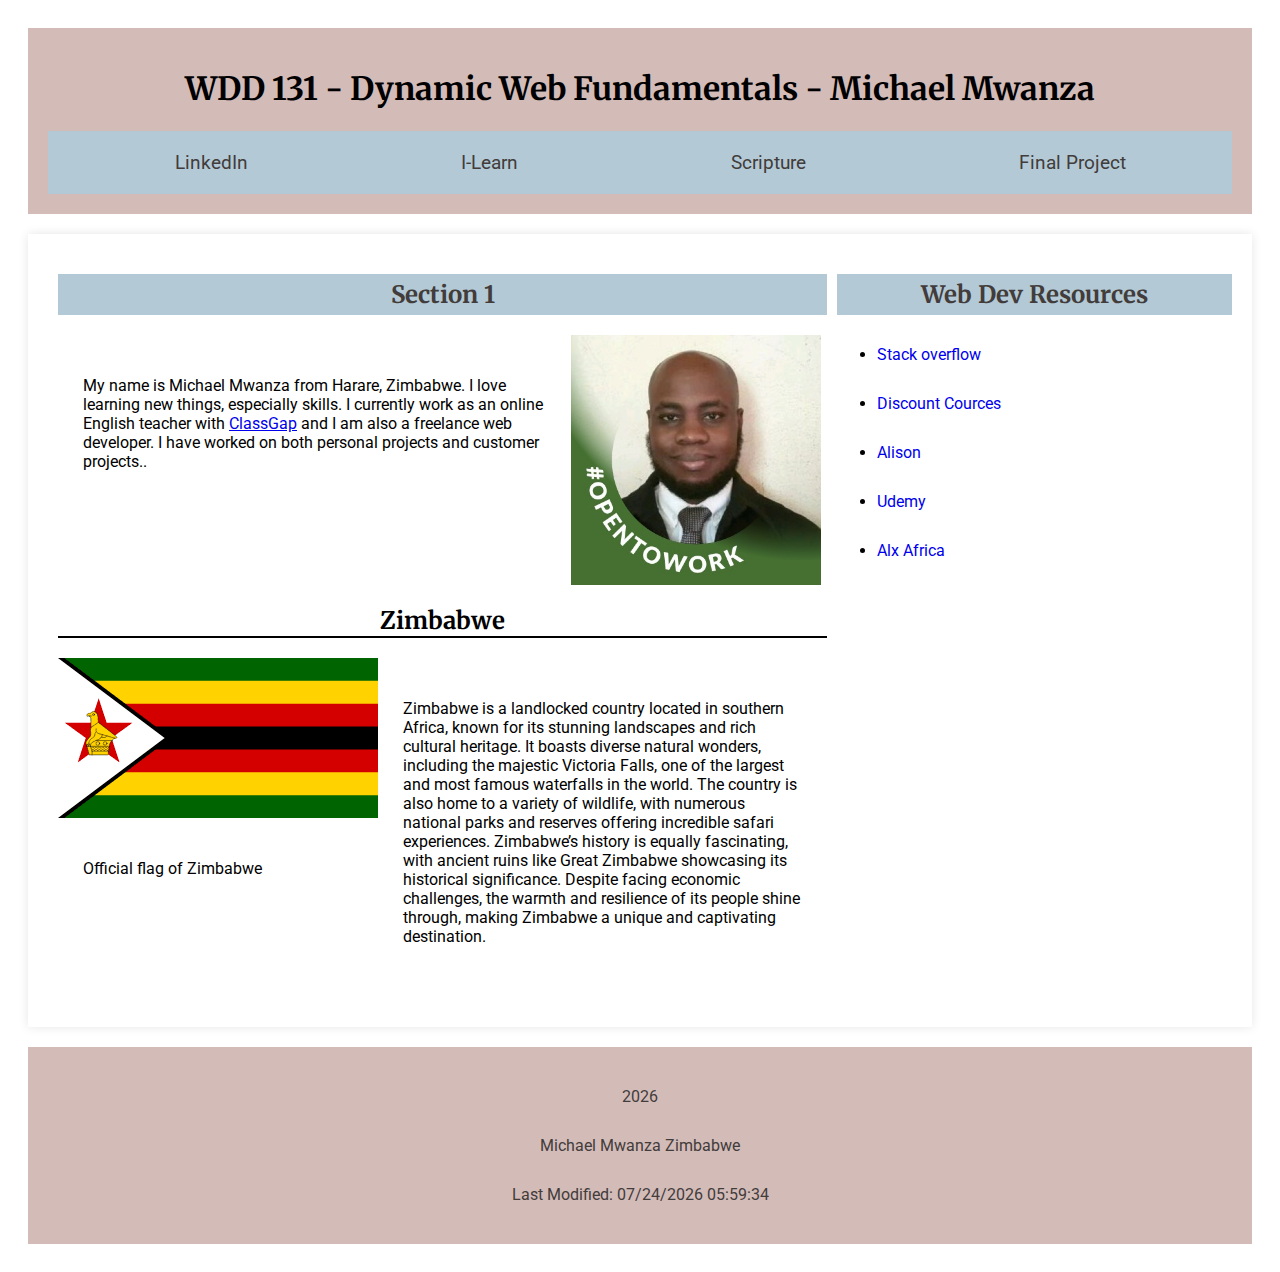
<file: index.html>
<!DOCTYPE html>
<html lang="en">

<head>
  <meta charset="UTF-8">
  <meta name="viewport" content="width=device-width, initial-scale=1.0">
  <meta name="description" content="WDD 131 - Dynamic Web Fundamentals, Student home page">
  <meta name="author" content="Michael Mwanza">
  <link rel="stylesheet" href="styles/base.css">
  <link rel="preconnect" href="https://fonts.googleapis.com">
  <link rel="preconnect" href="https://fonts.gstatic.com" crossorigin>
  <link
    href="https://fonts.googleapis.com/css2?family=Merriweather:ital,wght@0,300;0,400;0,700;0,900;1,300;1,400;1,700;1,900&family=Roboto:ital,wght@0,100;0,300;0,400;0,500;0,700;0,900;1,100;1,300;1,400;1,500;1,700;1,900&display=swap"
    rel="stylesheet">
  <script src="scripts/getdates.js" defer></script>
  <title>WDD 131 - Dynamic Web Fundamentals - Michael Mwanza</title>
</head>

<body>
  <header>
    <h1>WDD 131 - Dynamic Web Fundamentals - Michael Mwanza</h1>
    <nav>
      <div class="menu-icon" id="menu-icon">&#9776;</div>
      <ul class="menu" id="menu">
        <li>
          <a href="https://www.linkedin.com/in/michael-mwanza-64469227b/" target="_blank"
            rel="noopener noreferrer">LinkedIn</a>
        </li>
        <li>
          <a href="https://byui.instructure.com/" target="_blank" rel="noopener noreferrer">I-Learn</a>
        </li>
        <li>
          <a href="https://www.churchofjesuschrist.org/study/scriptures/nt/luke/5?lang=eng&id=p31-p32#p31"
            target="_blank" rel="noopener noreferrer">Scripture</a>
        </li>
        <li>
          <a href="http://www.linkedin.com/in/michael-mwanza-64469227b" target="_blank" rel="noopener noreferrer">Final
            Project</a>
        </li>
      </ul>
    </nav>
  </header>
  <main>
    <section class="card">
      <h2 class="card-h2">Section 1</h2>
      <div class="grid-container">
        <p>
          My name is Michael Mwanza from Harare, Zimbabwe. I love learning new
          things, especially skills. I currently work as an online English
          teacher with
          <a href="https://www.classgap.com/me/michael-ngonidzashe-mwanza">ClassGap</a>
          and I am also a freelance web developer. I have worked on both
          personal projects and customer projects..
        </p>
        <img class="flex-right" src="images/profile-image.jpeg" alt="Description of image 1">
      </div>
      <h2 class="border-bottom">Zimbabwe</h2>
      <div class="flex-container">
        <div class="flex-left">
          <img src="images/zw.png" srcset="https://flagcdn.com/w640/zw.png 2x" width="320" alt="Zimbabwe">
          <p>Official flag of Zimbabwe</p>
        </div>
        <p>
          Zimbabwe is a landlocked country located in southern Africa, known
          for its stunning landscapes and rich cultural heritage. It boasts
          diverse natural wonders, including the majestic Victoria Falls, one
          of the largest and most famous waterfalls in the world. The country
          is also home to a variety of wildlife, with numerous national parks
          and reserves offering incredible safari experiences. Zimbabwe’s
          history is equally fascinating, with ancient ruins like Great
          Zimbabwe showcasing its historical significance. Despite facing
          economic challenges, the warmth and resilience of its people shine
          through, making Zimbabwe a unique and captivating destination.
        </p>
      </div>
    </section>
    <section>
      <h2 class="card-h2">Web Dev Resources</h2>
      <ul>
        <li class="list">
          <a target="_blank" href="https://stackoverflow.com/">Stack overflow</a>
        </li>
        <li class="list">
          <a target="_blank" href="https://www.discount-courses.com/">Discount Cources</a>
        </li>
        <li class="list">
          <a target="_blank" href="https://www.alison.com">Alison</a>
        </li>
        <li class="list">
          <a target="_blank" href="https://udemy.com">Udemy</a>
        </li>
        <li class="list">
          <a target="_blank" href="https://www.alxafrica.com/programmes/">Alx Africa</a>
        </li>
      </ul>
    </section>
  </main>
  <footer>
    <p><span id="currentyear">@2024</span></p>
    Michael Mwanza Zimbabwe
    <p id="lastModified"></p>
  </footer>
</body>

</html>
</file>
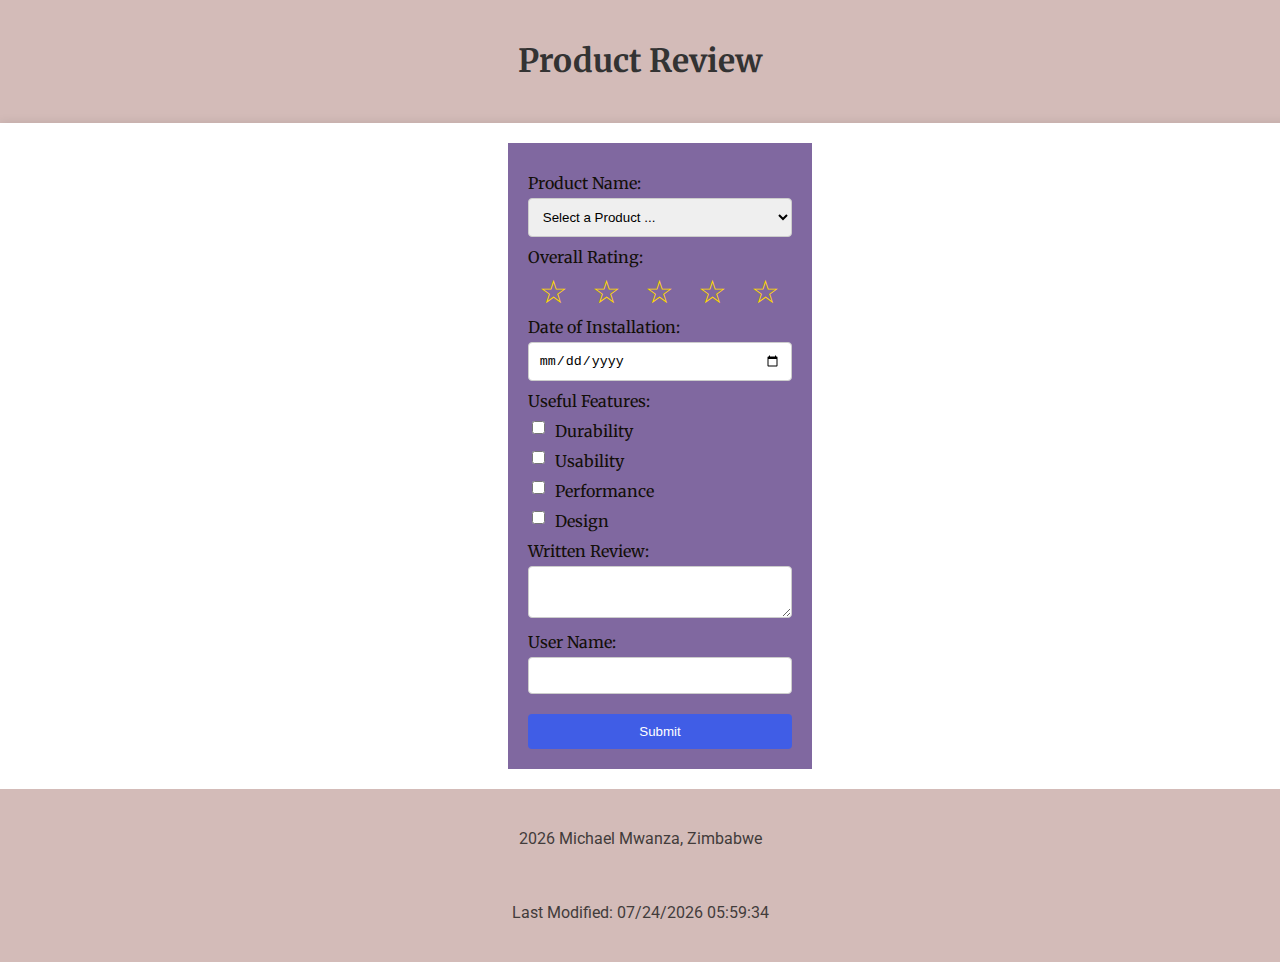
<file: form.html>
<!DOCTYPE html>
<html lang="en">

<head>
    <meta charset="UTF-8">
    <meta name="viewport" content="width=device-width, initial-scale=1.0">
    <meta name="description" content="Product form learning project">
    <meta name="author" content="Michael Mwanza">
    <title>Product Review Form</title>
    <link rel="stylesheet" href="styles/base.css">
    <link rel="stylesheet" href="styles/product.css">
    <link rel="preconnect" href="https://fonts.googleapis.com">
    <link rel="preconnect" href="https://fonts.gstatic.com" crossorigin>
    <link
        href="https://fonts.googleapis.com/css2?family=Merriweather:ital,wght@0,300;0,400;0,700;0,900;1,300;1,400;1,700;1,900&family=Roboto:ital,wght@0,100;0,300;0,400;0,500;0,700;0,900;1,100;1,300;1,400;1,500;1,700;1,900&display=swap"
        rel="stylesheet">
    <script defer src="scripts/product.js"></script>
</head>

<body>
    <header>
        <h1>Product Review</h1>
    </header>
    <main>
        <section>
            <form id="reviewForm" method="get" action="review.html">
                <label for="productName">Product Name:</label>
                <select id="productName" name="productName" required>
                    <option value="" disabled selected>Select a Product ...</option>
                </select>

                <label>Overall Rating:</label>
                <div class="stars" id="stars">
                    <input type="radio" id="fivestar" name="stars" value="5" required><label for="fivestar"></label>
                    <input type="radio" id="fourstar" name="stars" value="4" required><label for="fourstar"></label>
                    <input type="radio" id="threestar" name="stars" value="3" required><label for="threestar"></label>
                    <input type="radio" id="twostar" name="stars" value="2" required><label for="twostar"></label>
                    <input type="radio" id="onestar" name="stars" value="1" required><label for="onestar"></label>
                </div>

                <label for="installationDate">Date of Installation:</label>
                <input type="date" id="installationDate" name="installationDate" required>

                <label>Useful Features:</label>
                <div id="features">
                    <div>
                        <input type="checkbox" id="durability" name="features" value="Durability">
                        <label for="durability">Durability</label>
                    </div>
                    <div>
                        <input type="checkbox" id="usability" name="features" value="Usability">
                        <label for="usability">Usability</label>
                    </div>
                    <div>
                        <input type="checkbox" id="performance" name="features" value="Performance">
                        <label for="performance">Performance</label>
                    </div>
                    <div>
                        <input type="checkbox" id="design" name="features" value="Design">
                        <label for="design">Design</label>
                    </div>
                </div>

                <label for="review">Written Review:</label>
                <textarea id="review" name="review"></textarea>

                <label for="userName">User Name:</label>
                <input type="text" id="userName" name="userName">

                <input type="submit">
            </form>
        </section>
    </main>
    <footer>
        <p><span id="currentyear">@2024</span> Michael Mwanza, Zimbabwe</p>
        <p id="lastModified"></p>
    </footer>
</body>

</html>
</file>
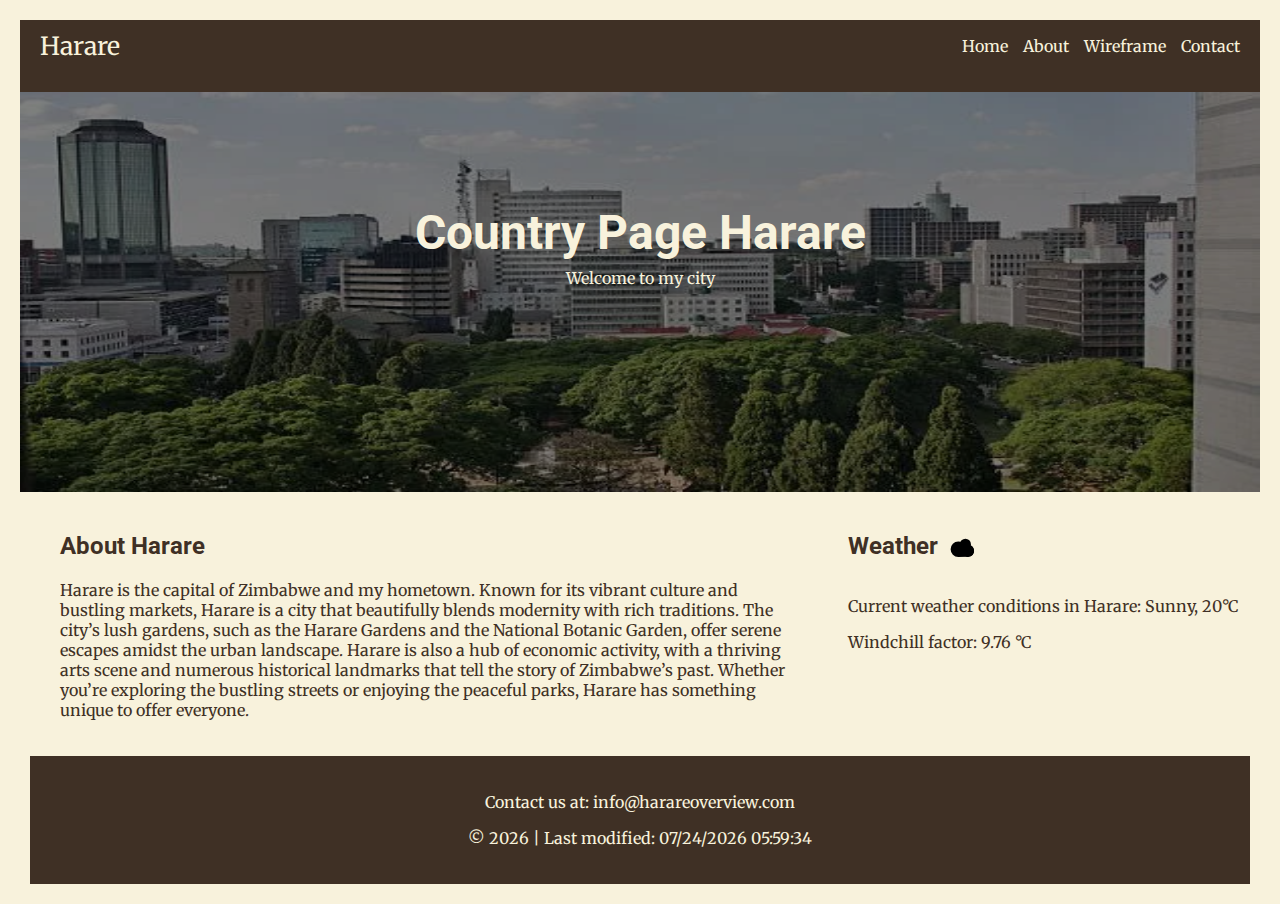
<file: place.html>
<!DOCTYPE html>
<html lang="en">

<head>
    <meta charset="UTF-8">
    <meta name="viewport" content="width=device-width, initial-scale=1.0">
    <meta name="description" content="A comprehensive guide to Harare, the capital of Zimbabwe.">
    <meta name="author" content="Michael Mwanza">
    <link rel="stylesheet" href="styles/place.css">
    <link rel="stylesheet" href="styles/place_large.css">
    <link rel="preconnect" href="https://fonts.googleapis.com">
    <link rel="preconnect" href="https://fonts.gstatic.com" crossorigin>
    <link
        href="https://fonts.googleapis.com/css2?family=Merriweather:ital,wght@0,300;0,400;0,700;0,900;1,300;1,400;1,700;1,900&family=Roboto:ital,wght@0,100;0,300;0,400;0,500;0,700;0,900&display=swap"
        rel="stylesheet">
    <script defer src="scripts/place.js"></script>
    <title>Country Page Harare</title>
</head>

<body>
    <header>
        <div class="logo"><span>Harare</span><span class="hide-max btn-menu">&#9776;</span></div>
        <nav class="hide-min nav">
            <ul>
                <li><a href="#home">Home</a></li>
                <li><a href="#about">About</a></li>
                <li><a target="_blank"
                        href="https://drive.google.com/file/d/138Z9nkVNbn14WMR7yTxJMoEzBipy9j1l/view">Wireframe</a></li>
                <li><a href="#contact">Contact</a></li>
            </ul>
        </nav>
    </header>
    <section>
        <div class="hero">
            <div class="hero-content">
                <h1>Country Page Harare</h1>
                <p>Welcome to my city</p>
            </div>
            <picture>
                <source srcset="images/place/harare_dusk.webp" media="(max-width: 950px)">
                <source srcset="images/place/harare_day.webp" media="(min-width: 950px)">
                <img src="images/place/harare_dusk.webp" alt="Harare cityscape">
            </picture>
        </div>
    </section>

    <main>
        <section id="about">
            <h2>About Harare</h2>
            <p>Harare is the capital of Zimbabwe and my hometown. Known for its vibrant culture and bustling markets,
                Harare is a city that beautifully blends modernity with rich traditions. The city’s lush gardens, such
                as the Harare Gardens and the National Botanic Garden, offer serene escapes amidst the urban landscape.
                Harare is also a hub of economic activity, with a thriving arts scene and numerous historical landmarks
                that tell the story of Zimbabwe’s past. Whether you’re exploring the bustling streets or enjoying the
                peaceful parks, Harare has something unique to offer everyone.</p>
        </section>
        <section id="weather">
            <div class="weather-container">
                <h2>Weather</h2>
                <svg data-name="Layer 1" id="Layer_1" viewBox="0 0 64 64" xmlns="http://www.w3.org/2000/svg"
                    xmlns:xlink="http://www.w3.org/1999/xlink" width="28" height="28" class="svg-icon">
                    <defs>
                        <linearGradient gradientTransform="matrix(-1, 0, 0, 1, 65.8, 0)" gradientUnits="userSpaceOnUse"
                            id="linear-gradient" x1="46.72" x2="25.63" y1="58.39" y2="31.08">
                            <stop offset="0" stop-color="#f2f2f2" />
                            <stop offset="1" stop-color="#cfcfcf" />
                        </linearGradient>
                        <linearGradient gradientTransform="matrix(0, -1, -1, 0, 109.04, 59.43)"
                            gradientUnits="userSpaceOnUse" id="linear-gradient-2" x1="12.25" x2="23.86" y1="56.93"
                            y2="74.58">
                            <stop offset="0.02" stop-color="#fff" />
                            <stop offset="1" stop-color="#fff" stop-opacity="0" />
                        </linearGradient>
                    </defs>
                    <title />
                    <circle class="cls-1" cx="39.8" cy="28" r="12.59" />
                    <line class="cls-2" x1="39.8" x2="39.8" y1="8" y2="12.44" />
                    <line class="cls-2" x1="39.8" x2="39.8" y1="43.56" y2="48" />
                    <line class="cls-2" x1="19.8" x2="24.25" y1="28" y2="28" />
                    <line class="cls-2" x1="55.36" x2="59.8" y1="28" y2="28" />
                    <line class="cls-2" x1="25.66" x2="28.8" y1="13.86" y2="17" />
                    <line class="cls-2" x1="50.8" x2="53.94" y1="39" y2="42.14" />
                    <line class="cls-2" x1="25.66" x2="28.8" y1="42.14" y2="39" />
                    <line class="cls-2" x1="50.8" x2="53.94" y1="17" y2="13.86" />
                    <path class="cls-3"
                        d="M23.5,21.9A17.49,17.49,0,0,1,39,31.22a13.75,13.75,0,1,1,6.92,25.62L23.5,56.9a17.5,17.5,0,0,1,0-35Z" />
                    <circle class="cls-4" cx="45.89" cy="43.09" r="13.75"
                        transform="translate(-7.96 75.69) rotate(-74.39)" />
                </svg>
            </div>

            <p>Current weather conditions in Harare: Sunny, 20°C</p>
            <p id="windchill">Windchill factor: </p>
        </section>
    </main>

    <footer>
        <p>Contact us at: info@harareoverview.com</p>
        <div class="social-media">
            <!-- Social media links here -->
        </div>
        <p>© <span id="current-year"></span> | Last modified: <span id="last-modified"></span></p>
    </footer>
</body>

</html>
</file>
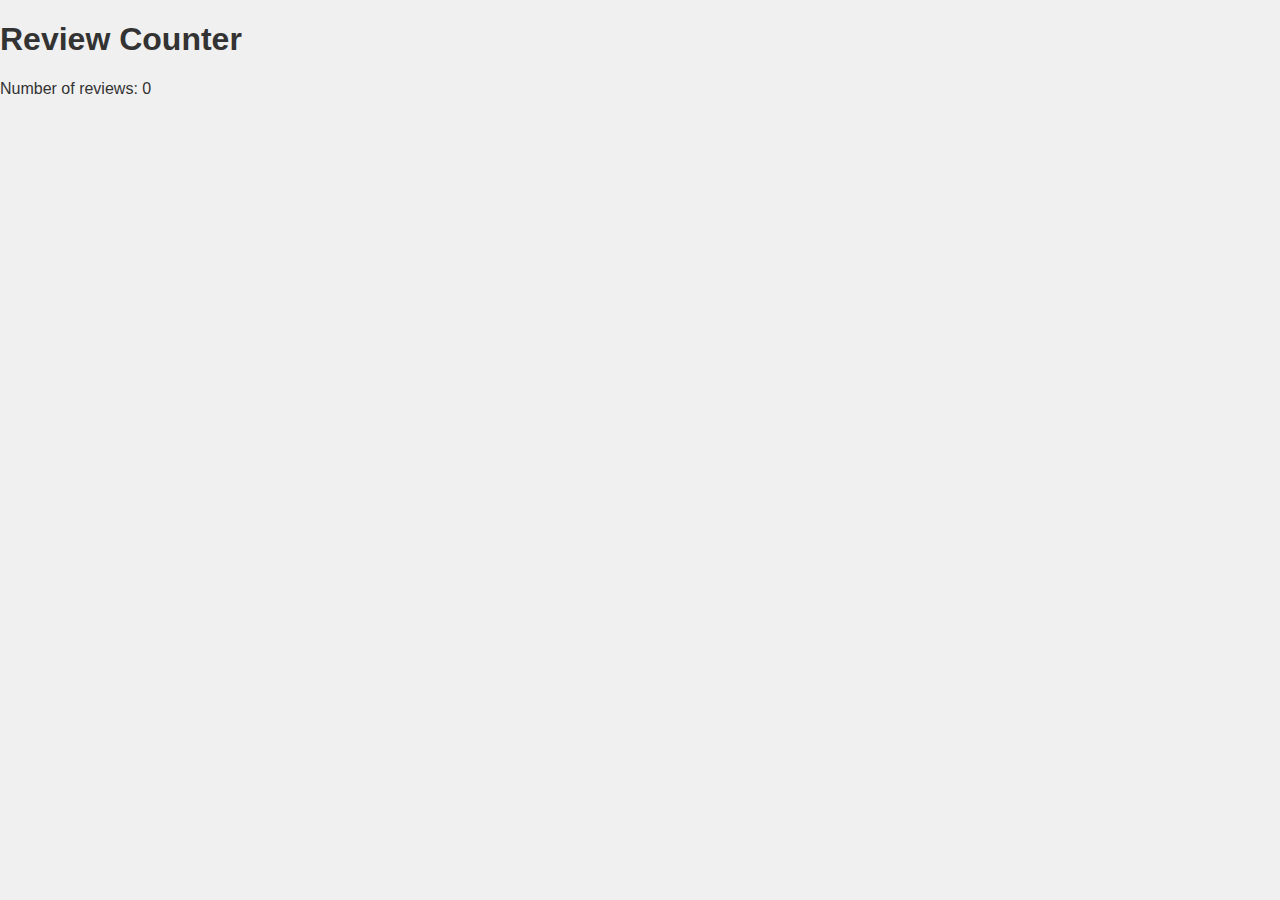
<file: review.html>
<!DOCTYPE html>
<html lang="en">
<head>
    <meta charset="UTF-8">
    <meta name="viewport" content="width=device-width, initial-scale=1.0">
    <title>Review Counter</title>
    <link rel="stylesheet" href="styles/product.css">
    <script defer src="scripts/product.js"></script>
</head>
<body>
    <h1>Review Counter</h1>
    <div class="counter">
        Number of reviews: <span id="reviewCount">0</span>
    </div>

    <script>
        document.addEventListener("DOMContentLoaded", () => {
            const reviewCount = localStorage.getItem("reviewCount") || 0;
            document.getElementById("reviewCount").textContent = reviewCount;
        });
    </script>
</body>
</html>
</file>
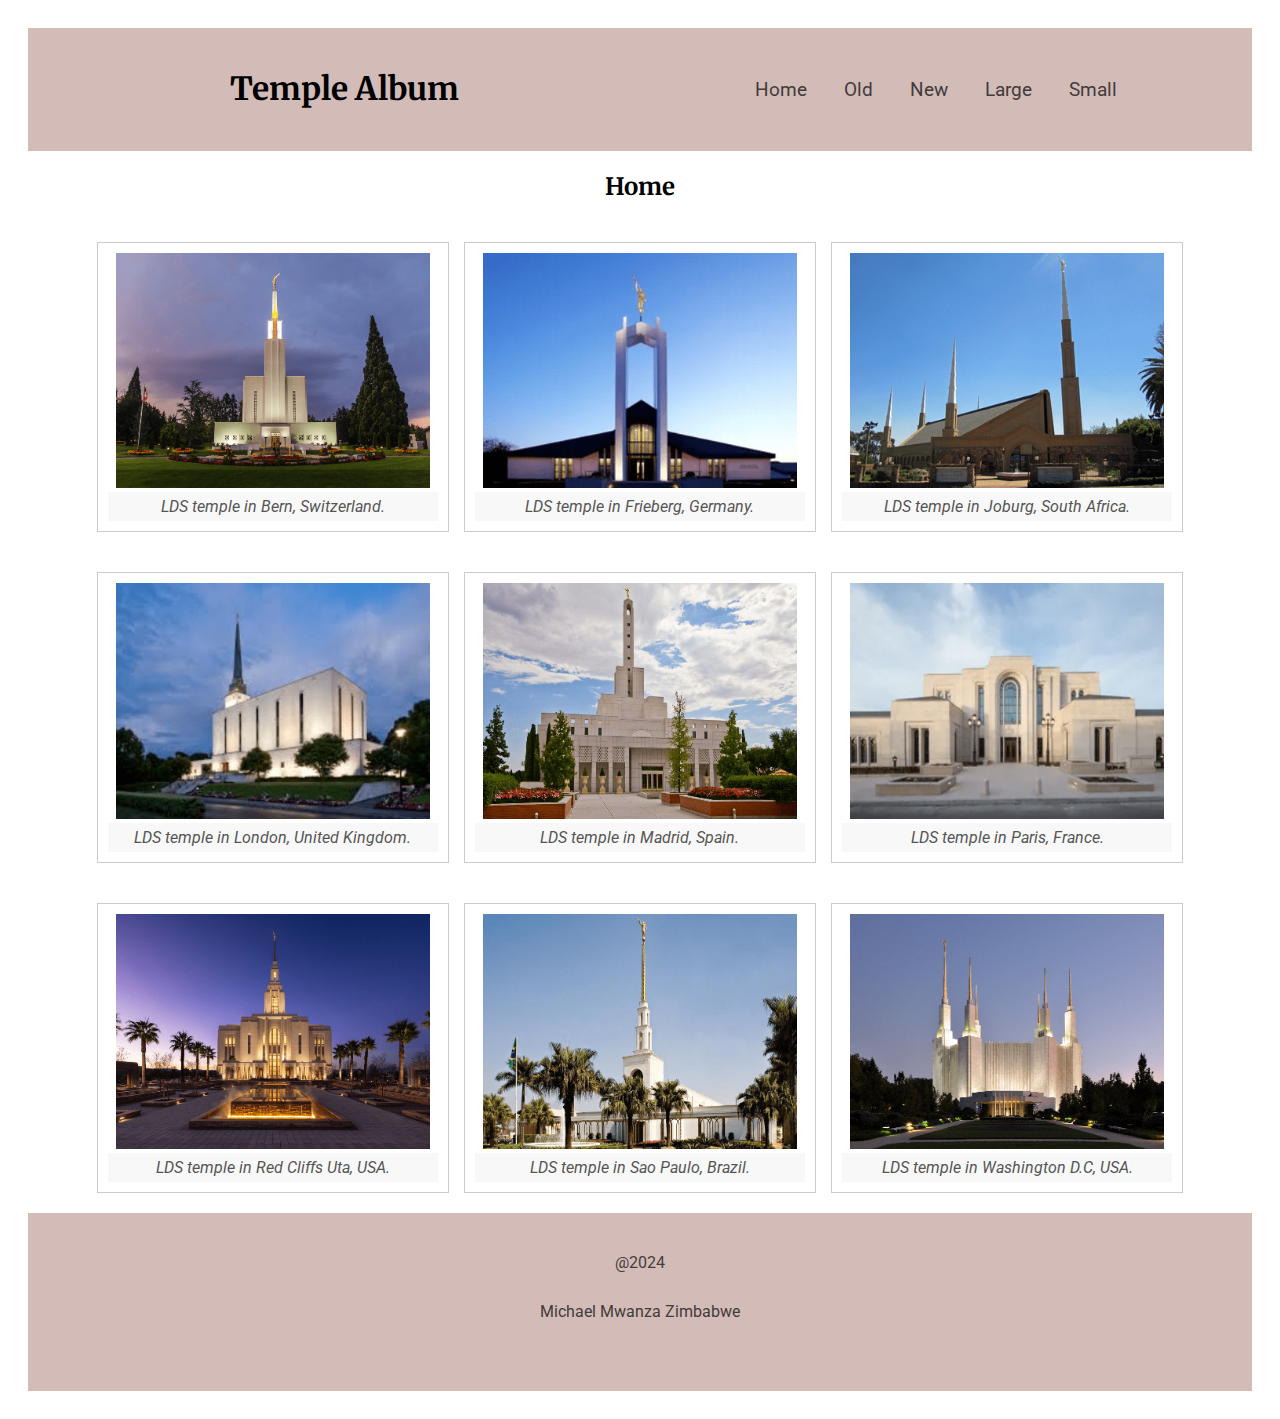
<file: temples.html>
<!DOCTYPE html>
<html lang="en">

<head>
    <meta charset="UTF-8">
    <meta name="viewport" content="width=device-width, initial-scale=1.0">
    <meta name="description" content="Temples album-Michael Mwanza">
    <meta name="author" content="Michael Mwanza">
    <link rel="stylesheet" href="styles/temples-large.css">
    <link rel="stylesheet" href="styles/temples.css">
    <link rel="preconnect" href="https://fonts.googleapis.com">
    <link rel="preconnect" href="https://fonts.gstatic.com" crossorigin>
    <link
        href="https://fonts.googleapis.com/css2?family=Merriweather:ital,wght@0,300;0,400;0,700;0,900;1,300;1,400;1,700;1,900&family=Roboto:ital,wght@0,100;0,300;0,400;0,500;0,700;0,900;1,100;1,300;1,400;1,500;1,700;1,900&display=swap"
        rel="stylesheet">
    <script defer src="scripts/temples.js"></script>
    <title>Temple Album</title>
</head>

<body>
    <header>
        <h1>Temple Album <span class="hide-max btn-menu">&#9776;</span></h1>
        <nav class="hide-min nav">
            <a class="nav-link" href="#">Home</a>
            <a class="nav-link" href="#">Old</a>
            <a class="nav-link" href="#">New</a>
            <a class="nav-link" href="#">Large</a>
            <a class="nav-link" href="#">Small</a>
        </nav>
    </header>
    <main>
        <section class="galley">
            <h2 id="heading">Home</h2>
            <div class="gallery-sub">
                <figure>
                    <img src="images/temples/bern-switzerland-temple-12662-main-fotor-20240928215051.png"
                        alt="A beautiful temple">
                    <figcaption>LDS temple in Bern, Switzerland.</figcaption>
                </figure>
                <figure>
                    <img src="images/temples/freiberg_germany_temple_lds-fotor-20240928215347.png"
                        alt="A beautiful temple">
                    <figcaption>LDS temple in Frieberg, Germany.</figcaption>
                </figure>
                <figure>
                    <img src="images/temples/Joburg-temple-fotor-2024092821527.png" alt="A beautiful temple">
                    <figcaption>LDS temple in Joburg, South Africa.</figcaption>
                </figure>
                <figure>
                    <img src="images/temples/london-temple-fotor-20240928215414.png" alt="A beautiful temple">
                    <figcaption>LDS temple in London, United Kingdom.</figcaption>
                </figure>
                <figure>
                    <img src="images/temples/madrid-temple-fotor-20240928214943.png" alt="A beautiful temple">
                    <figcaption>LDS temple in Madrid, Spain.</figcaption>
                </figure>
                <figure>
                    <img src="images/temples/paris_france_temple_exterior-fotor-20240928215436.png"
                        alt="A beautiful temple">
                    <figcaption>LDS temple in Paris, France.</figcaption>
                </figure>
                <figure>
                    <img src="images/temples/red-cliffs-utah-temple-44958-main-fotor-20240928215314.png"
                        alt="A beautiful temple">
                    <figcaption>LDS temple in Red Cliffs Uta, USA.</figcaption>
                </figure>
                <figure>
                    <img src="images/temples/sao-paulo-brazil-temple-fotor-20240928215247.png" alt="A beautiful temple">
                    <figcaption>LDS temple in Sao Paulo, Brazil.</figcaption>
                </figure>
                <figure>
                    <img src="images/temples/Washington_D.C._Temple_At_Dusk-fotor-20240928215025.png"
                        alt="A beautiful temple">
                    <figcaption>LDS temple in Washington D.C, USA.</figcaption>
                </figure>
            </div>
        </section>

    </main>
    <footer>
        <p><span id="currentyear">@2024</span></p>
        Michael Mwanza Zimbabwe
        <p id="lastModified"></p>
    </footer>
</body>

</html>
</file>
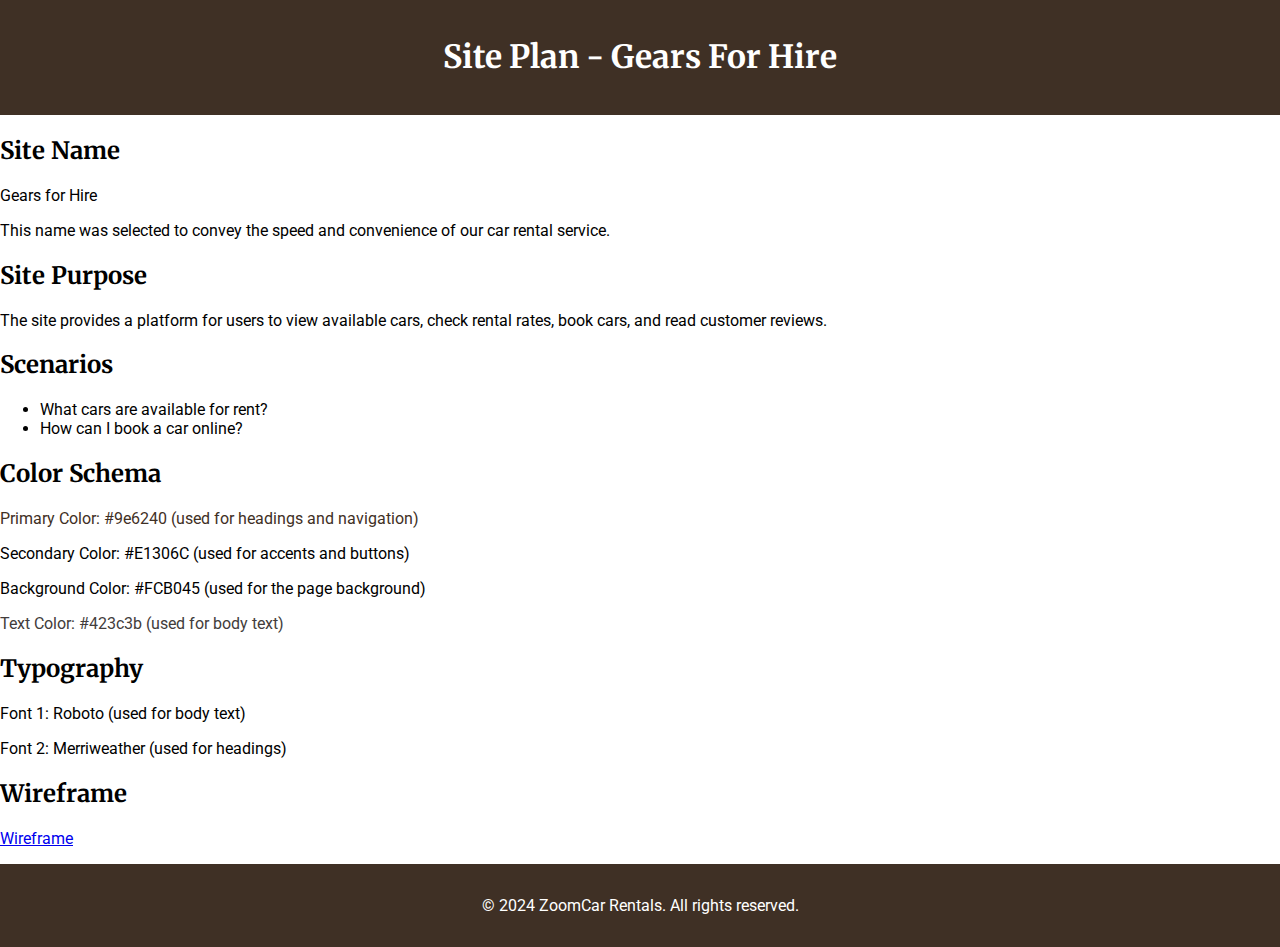
<file: project/siteplan.html>
<!DOCTYPE html>
<html lang="en">

<head>
    <meta charset="UTF-8">
    <meta name="viewport" content="width=device-width, initial-scale=1.0">
    <title>Site Plan - ZoomCar Rentals</title>
    <link rel="stylesheet" href="styles/plan.css">
    <link rel="preconnect" href="https://fonts.googleapis.com">
    <link rel="preconnect" href="https://fonts.gstatic.com" crossorigin>
    <link
        href="https://fonts.googleapis.com/css2?family=Merriweather:ital,wght@0,300;0,400;0,700;0,900;1,300;1,400;1,700;1,900&family=Roboto:ital,wght@0,100;0,300;0,400;0,500;0,700;0,900;1,100;1,300;1,400;1,500;1,700;1,900&display=swap"
        rel="stylesheet">
</head>

<body>
    <!DOCTYPE html>
    <html lang="en">

    <body>
        <header>
            <h1>Site Plan - Gears For Hire</h1>
        </header>
        <main>
            <section>
                <h2>Site Name</h2>
                <p>Gears for Hire</p>
                <p>This name was selected to convey the speed and convenience of our car rental service.</p>
            </section>
            <section>
                <h2>Site Purpose</h2>
                <p>The site provides a platform for users to view available cars, check rental rates, book cars, and
                    read customer reviews.</p>
            </section>
            <section>
                <h2>Scenarios</h2>
                <ul>
                    <li>What cars are available for rent?</li>
                    <li>How can I book a car online?</li>
                </ul>
            </section>
            <section>
                <h2>Color Schema</h2>
                <p class="primary-color">Primary Color: #9e6240 (used for headings and navigation)</p>
                <p class="secondary-color">Secondary Color: #E1306C (used for accents and buttons)</p>
                <p class="background-color">Background Color: #FCB045 (used for the page background)</p>
                <p class="text-color">Text Color: #423c3b (used for body text)</p>
            </section>
            <section>
                <h2>Typography</h2>
                <p>Font 1: Roboto (used for body text)</p>
                <p>Font 2: Merriweather (used for headings)</p>
            </section>
            <section>
                <h2>Wireframe</h2>
                <p>
                    <a target="_blank"
                        href="https://drive.google.com/file/d/11f6hAJ_MpqemrY1roq5SZVIV71avZ3Co/view?usp=sharing">
                        Wireframe
                    </a>
                </p>
            </section>
        </main>
        <footer>
            <p>© 2024 ZoomCar Rentals. All rights reserved.</p>
        </footer>
    </body>

    </html>

</body>

</html>
</file>
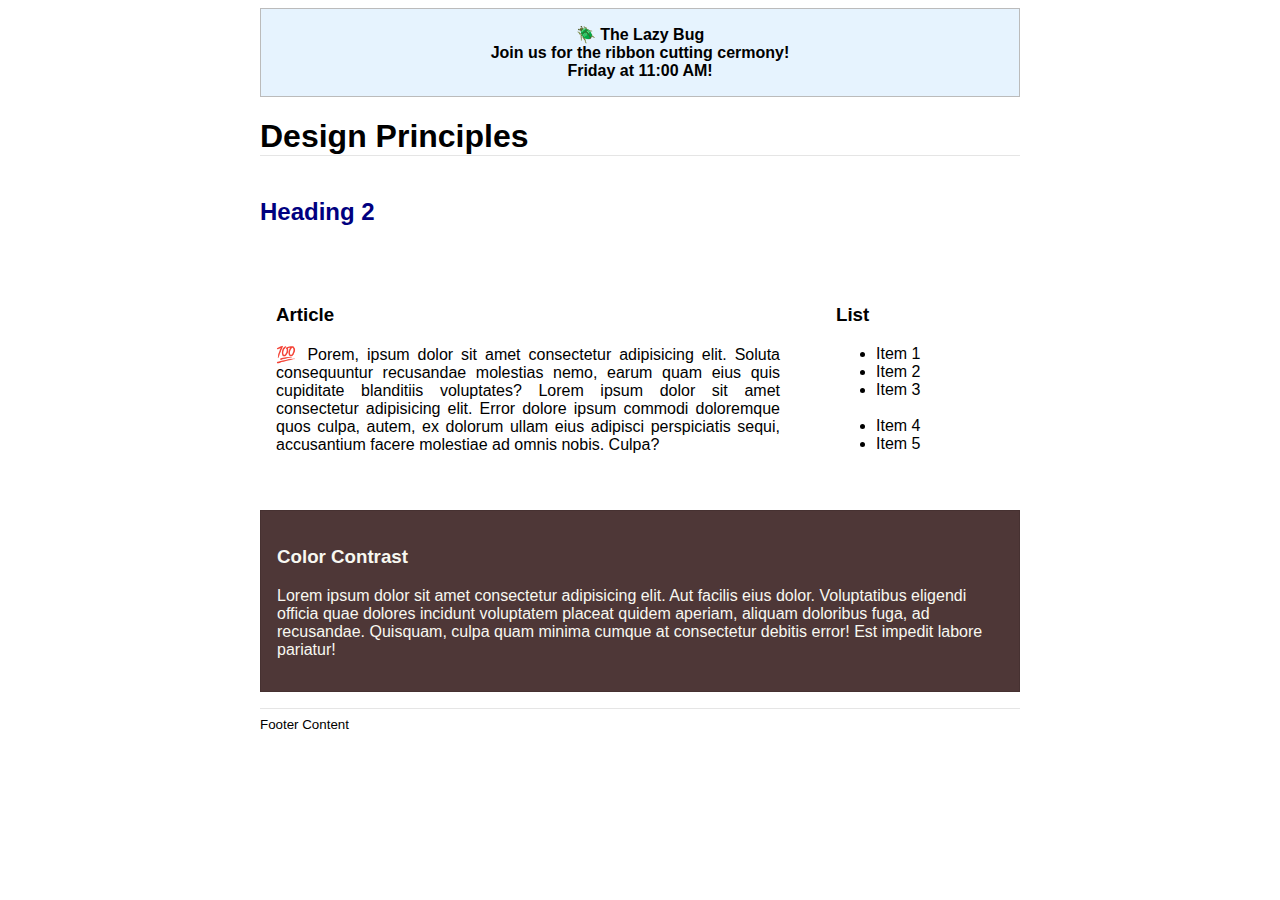
<file: week03/design.html>
<!DOCTYPE html>
<html lang="en">

<head>
    <meta charset="UTF-8">
    <meta name="viewport" content="width=device-width, initial-scale=1.0">
    <meta name="description" content="Design principles learning page">
    <meta name="Author" content="Michael Mwanza">
    <link rel="stylesheet" href="styles/design.css">
    <title>Design Principles</title>
</head>

<body>
    <header>
        <div class="banner">🪲 The Lazy Bug<br>Join us for the ribbon cutting
            cermony!<br>Friday at 11:00 AM!</div>
        <h1>Design Principles</h1>
    </header>
    <main>
        <h2>Heading 2</h2>
        <section>
            <h3>Article</h3>
            <article>
                <p>💯 Porem, ipsum dolor sit amet consectetur adipisicing elit. Soluta consequuntur recusandae molestias
                    nemo, earum quam eius quis cupiditate blanditiis voluptates? Lorem ipsum dolor sit amet consectetur
                    adipisicing elit. Error dolore ipsum commodi doloremque quos culpa, autem, ex dolorum ullam eius
                    adipisci perspiciatis sequi, accusantium facere molestiae ad omnis nobis. Culpa?</p>
            </article>
        </section>
        <section>
            <h3>List</h3>
            <ul>
                <li>Item 1</li>
                <li>Item 2</li>
                <li>Item 3<br><br></li>
                <li>Item 4</li>
                <li>Item 5</li>
            </ul>
        </section>
        <div class="callout">
            <h3>Color Contrast</h3>
            <p>Lorem ipsum dolor sit amet consectetur adipisicing elit. Aut facilis eius dolor. Voluptatibus eligendi
                officia quae dolores incidunt voluptatem placeat quidem aperiam, aliquam doloribus fuga, ad recusandae.
                Quisquam, culpa quam minima cumque at consectetur debitis error! Est impedit labore pariatur!</p>
        </div>
    </main>
    <footer>
        Footer Content
    </footer>
</body>

</html>
</file>
<file: styles/base.css>
:root {
  --primary-color: #3f3025;
  --secondary-color: #9e6240;
  --accent1-color: #d3bbb8;
  --accent2-color: #81adc8;

  --heading-font: "IM Fell Great Primer", serif;
  --paragraph-font: "Merriweather", serif;

  --nav-background-color: #b3c9d6;
  --nav-link-color: #423c3b;
  --nav-hover-link-color: #dea47e;
  --nav-hover-background-color: #f8f2dc;
}

body {
  font-family: "Roboto", sans-serif;
  padding: 20px;
}

h1,
h2,
h3,
h4,
h5,
h6 {
  font-family: "Merriweather", serif;
}

header {
  padding: 20px;
  background-color: var(--accent1-color);
}

header h1 {
  text-align: center;
}

p {
  padding: 25px;
}

/* navigation */
nav {
  display: block;
  align-items: center;
  background-color: var(--nav-background-color);
  font-size: 1.2rem;
  padding: 10px;
}

nav a {
  display: block;
  color: var(--nav-link-color);
  text-decoration: none;
  padding: 1rem;
}

nav a:link,
nav a:visited {
  color: var(--nav-link-color);
}

nav a:hover {
  color: var(--nav-hover-link-color);
  background-color: var(--nav-hover-background-color);
}

.menu {
  justify-content: space-around; /* Distributes the links evenly */
  list-style: none;
  margin: 0;
  padding: 0;
  display: flex;
}

.menu li {
  margin-left: 20px;
}

.menu a {
  color: white;
  text-decoration: none;
  padding: 10px;
}

.menu-icon {
  display: none;
  font-size: 24px;
  color: var(--nav-link-color);
  cursor: pointer;
}

main {
  margin: 20px auto;
  padding: 20px;
  background-color: white;
  box-shadow: 0 0 10px rgba(0, 0, 0, 0.1);
}

.card {
  margin-bottom: 20px;
  margin-left: 10px;
  margin-right: 10px;
}

.card img {
  display: flex;
  flex-direction: column-reverse;
}

.card-h2 {
  text-align: center;
  background-color: var(--nav-background-color);
  color: var(--nav-link-color);
  padding-top: 5px;
  padding-bottom: 5px;
}

li a {
  text-decoration: none;
}
.list {
  margin: 30px 0;
}

.border-bottom {
  border-bottom: 2px solid black; /* You can adjust the width, style, and color */
  text-align: center;
}

.grid-p {
  margin-top: auto;
  margin-bottom: auto;
}

footer {
  background-color: var(--accent1-color);
  color: white;
  text-align: center;
  padding: 10px 0;
}

footer {
  color: var(--nav-link-color);
}

footer p {
  margin: 5px 0;
}

@media (min-width: 600px) {
  .grid-container {
    display: grid;
    grid-template-columns: 2fr 1fr;
  }

  .flex-container {
    display: flex;
  }

  .flex-left {
    flex-direction: column;
  }

  .flex-right {
    width: 250px;
  }

  main {
    display: grid;
    grid-template-columns: 2fr 1fr;
  }
}

@media (max-width: 600px) {
  .grid-container img {
    width: 95%;
  }

  .flex-container img {
    width: 95%;
  }

  .menu {
    display: none;
    flex-direction: column;
    width: 100%;
  }

  .menu li {
    margin: 0;
  }

  .menu a {
    padding: 15px;
    text-align: center;
    border-top: 1px solid #444;
  }

  .menu-icon {
    display: block;
  }

  .show {
    display: flex !important;
  }
}

@media (max-width: 1200px) {
  .flex-container {
    display: block;
  }

  .flex-left {
    width: 100%;
    text-align: center;
  }

  .flex-left img {
    margin-left: auto;
    margin-right: auto;
  }
}
</file>
<file: styles/product.css>
body {
  font-family: "Roboto", sans-serif;
  background-color: #f0f0f0;
  color: #333;
  margin: 0;
  padding: 0;
  display: flex;
  flex-direction: column;
  min-height: 100vh;
}

main {
  flex: 1;
  display: flex;
  justify-content: center;
  align-items: center;
  width: 100%;
  margin: 0 auto;
}

.heading {
  display: block;
  padding: 20px;
  border-radius: 8px;
  box-shadow: 0 0 10px rgba(0, 0, 0, 0.1);
  max-width: 600px;
  width: 100%;
  box-sizing: border-box;
  margin: 0 auto;
}

form {
  margin-right: auto;
  margin-left: auto;
  background-color: rgb(128, 104, 160);
  color: rgb(19, 15, 9);
  padding: 20px;
}

label {
  display: block;
  margin-top: 10px;
  font-family: "Merriweather", serif;
}

input,
select,
textarea {
  width: 100%;
  padding: 10px;
  margin-top: 5px;
  border: 1px solid #ccc;
  border-radius: 4px;
  box-sizing: border-box;
}

input[type="submit"] {
  background-color: #405de6; /* Instagram color scheme */
  color: #fff;
  border: none;
  cursor: pointer;
  margin-top: 20px;
  width: 100%;
}

input[type="submit"]:hover {
  background-color: #5851db;
}

/* Star rating styles */
input[type="radio"] {
  display: none;
  position: relative;
  caret-color: rgba(0, 0, 0, 0);
}

.stars {
  display: flex;
  flex-direction: row-reverse;
  justify-content: left;
}

.stars > label {
  color: gold;
  width: 30px;
  height: 30px;
  font-size: 2rem;
  margin-left: auto;
  margin-right: auto;
  display: flex;
  align-items: center;
  caret-color: rgba(0, 0, 0, 0); /* remove blinking cursor */
}

.stars > label:hover {
  color: #000;
}

.stars > label::before {
  content: "\2606";
}

.stars input:checked ~ label::before {
  content: "\2605";
}

/* Align checkboxes with labels */
#features {
  display: flex;
  flex-direction: column;
  align-items: flex-start;
}

#features div {
  display: flex;
  align-items: center;
  margin-top: 0px;
}

#features input[type="checkbox"] {
  margin-right: 10px;
}

form p {
  padding: 0%;
  margin-top: 10px;
  margin-bottom: 0%;
}

footer {
  text-align: center;
  padding: 10px 0;
  width: 100%;
  box-sizing: border-box;
}
</file>
<file: styles/place.css>
:root {
  --primary-color: #3f3025;
  --secondary-color: #9e6240;
  --accent1-color: #d3bbb8;
  --accent2-color: #81adc8;

  --heading-font: "Roboto", serif;
  --paragraph-font: "Merriweather", serif;

  --nav-background-color: #3f3025;
  --nav-link-color: #f8f2dc;
  --nav-hover-link-color: #81adc8;
  --nav-hover-background-color: #9e6240;
}

h1,
h2,
h3,
h4,
h5,
h6 {
  font-family: "Roboto", sans-serif;
}

.logo {
  font-size: 25px;
}

body {
  font-family: "Merriweather", serif;
  padding: 20px;
  margin: 0;
  background-color: var(--nav-link-color);
}

/* header */

header {
  position: sticky;
  top: 0%;
  right: 0%;
  left: 0%;
  display: flex;
  justify-content: space-between;
  align-items: center;
  padding: 20px;
  background-color: var(--primary-color);
  color: var(--nav-link-color);
  z-index: 3;
}

/* nav */

nav {
  background-color: var(--nav-background-color);
}

nav ul {
  list-style: none;
  display: flex;
  gap: 15px;
}

nav a {
  color: var(--nav-link-color);
  text-decoration: none;
}

nav a:hover {
  color: var(--nav-hover-link-color); /* Corrected variable */
}

.btn-menu {
  margin-left: 20%;
}

/* hero */

.hero {
  position: relative;
  text-align: center; /* Center-align text horizontally */
  color: white;
}

.hero h1,
.hero p {
  position: absolute;
  width: 100%;
  left: 50%;
  transform: translateX(-50%);
  color: var(--nav-link-color);
}

.hero h1 {
  font-size: 3em;
}

.hero p {
  top: 40%;
  font-size: 1em;
}

.hero img {
  width: 100%;
  height: auto;
  overflow-y: hidden;
}

/* main section */

main {
  padding: 20px;
  color: var(--primary-color);
}

.weather-container {
  display: flex;
  align-items: center;
}

.weather-container h2 {
  margin-right: 10px; /* Adjust spacing as needed */
}

/* footer */

footer {
  background-color: var(--primary-color);
  color: var(--nav-link-color);
  text-align: center;
  padding: 20px;
}

/* media queries */

@media only screen and (max-width: 600px) {
  header {
    flex-direction: column;
  }

  .hero h1 {
    font-size: 2.5em;
  }

  .hero p {
    font-size: 0.8em;
    top: 50%;
  }

  nav ul {
    display: flex;
    flex-direction: column;
  }
  .hide-min {
    display: none;
  }

  .hero {
    max-height: 300px;
  }

  .hero img {
    max-height: 300px;
  }
}

@media only screen and (min-width: 600px) {
  .hero {
    max-height: 400px;
  }

  .hero img {
    max-height: 400px;
  }

  .hide-max {
    display: none;
  }
}
</file>
<file: styles/place_large.css>
@media only screen and (min-width: 950px) {
  header {
    top: 0%;
    z-index: 3;
    padding-top: 0;
  }
  main {
    display: grid;
    grid-template-columns: 2fr 1fr;
    grid-gap: 1.5rem;
  }

  #about {
    padding: 0 20px;
  }

  .btn-menu {
    margin-left: 20%;
  }

  footer {
    margin-left: 10px;
    margin-right: 10px;
  }

  .hero {
    max-height: 400px;
    background-color: rgba(0, 0, 0, 0.5);
  }

  .hero h1,
  .hero p {
    z-index: 2;
  }

  .hero h1 {
    top: 20%;
  }

  .hero::after {
    content: "";
    position: absolute;
    top: 0;
    left: 0;
    width: 100%;
    height: 100%;
    background-color: rgba(0, 0, 0, 0.5); /* Black with 50% opacity */
    z-index: 1; /* Ensure the overlay is above the image but below the text */
  }
}
</file>
<file: styles/temples-large.css>
/* big screen */
@media only screen and (min-width: 600px) {
  .gallery {
    text-align: center;
  }

  .gallery-sub {
    display: grid;
    grid-template-columns: 1fr 1fr;
    max-width: 90%;
    margin-left: auto;
    margin-right: auto;
  }

  figure {
    width: 100%;
  }

  nav a {
    margin-left: auto;
    margin-right: auto;
  }

  .hide-max {
    display: none;
  }
}

@media only screen and (min-width: 950px) {
  header {
    display: grid;
    grid-template-columns: 1fr 1fr;
    align-items: center;
  }

  .gallery-sub {
    display: grid;
    grid-template-columns: 1fr 1fr 1fr;
  }
}
</file>
<file: styles/temples.css>
:root {
  --primary-color: #3f3025;
  --secondary-color: #9e6240;
  --accent1-color: #d3bbb8;
  --accent2-color: #81adc8;

  --heading-font: "IM Fell Great Primer", serif;
  --paragraph-font: "Merriweather", serif;

  --nav-background-color: #b3c9d6;
  --nav-link-color: #423c3b;
  --nav-hover-link-color: #dea47e;
  --nav-hover-background-color: #f8f2dc;
}

/* header */
header {
  text-align: center;
  padding: 20px;
  background-color: var(--accent1-color);
}

header h1 {
  text-align: center;
}

/* body */

body {
  font-family: "Roboto", sans-serif;
  padding: 20px;
}

h1,
h2,
h3,
h4,
h5,
h6 {
  font-family: "Merriweather", serif;
}

/* figure */
figure {
  border: 1px solid #ccc;
  padding: 10px;
  margin: 20px auto;
  max-width: 90%;
  text-align: center;
}

figure img {
  width: 95%;
  height: auto;
}

figcaption {
  background-color: #f8f8f8;
  color: #555;
  font-style: italic;
  padding: 5px;
  text-align: center;
}

/* gallery */
.gallery,
#heading {
  text-align: center;
}

p {
  padding: 25px;
}

/* navigation */
nav {
  display: block;
  align-items: center;
  font-size: 1.2rem;
  padding: 10px;
}

nav a {
  color: var(--nav-link-color);
  text-decoration: none;
  padding: 1rem;
}

.btn-menu {
  margin-left: 10%;
}

nav a:link,
nav a:visited {
  color: var(--nav-link-color);
}

nav a:hover {
  color: var(--nav-hover-link-color);
  background-color: var(--nav-hover-background-color);
}

/* footer */
footer {
  background-color: var(--accent1-color);
  color: white;
  text-align: center;
  padding: 10px 0;
}

footer {
  color: var(--nav-link-color);
}

footer p {
  margin: 5px 0;
}

@media only screen and (max-width: 600px) {
  nav a {
    display: block;
  }
  .hide-min {
    display: none;
  }

  .gallery-sub {
    display: flex;
    flex-direction: column-reverse;
  }
}
</file>
<file: project/styles/plan.css>
/* Google Fonts */
@import url("https://fonts.googleapis.com/css2?family=Roboto:wght@400;700&family=Merriweather:wght@400;700&display=swap");

/* Color Scheme */
:root {
  --primary-color: #3f3025;
  --secondary-color: #9e6240;
  --accent1-color: #d3bbb8;
  --accent2-color: #81adc8;

  --nav-background-color: #b3c9d6;
  --nav-link-color: #423c3b;
  --nav-hover-link-color: #dea47e;
  --nav-hover-background-color: #f8f2dc;
}

body {
  font-family: "Roboto", sans-serif;
  background-color: var(--background-color);
  color: var(--text-color);
  margin: 0;
  padding: 0;
}

header {
  background-color: var(--primary-color);
  color: white;
  padding: 1rem;
  text-align: center;
}

h1,
h2 {
  font-family: "Merriweather", serif;
}

.primary-color {
  color: var(--primary-color);
}

.background-color {
  color: var(--background-color);
}

.text-color {
  color: var(--nav-link-color);
}

footer {
  background-color: var(--primary-color);
  color: white;
  padding: 1rem;
  text-align: center;
}
</file>
<file: week03/styles/design.css>
body {
  font-family: Roboto, helvetica, sans-serif;
}

header,
main,
footer {
  max-width: 760px;
  margin: 0 auto;
}

section {
  padding: 1rem;
}

.banner {
  border: 1px solid #bbb;
  padding: 1rem;
  background-color: rgb(230, 243, 254);
  font-weight: 700;
  word-break: break-word;
  text-align: center;
}

h1 {
  border-bottom: 1px solid rgba(0, 0, 0, 0.1);
}

main {
  display: grid;
  grid-template-columns: 1fr 200px;
  grid-gap: 1.5rem;
}

h2 {
  color: navy;
  text-align: left;
  grid-column: span 2;
}

article p {
  text-align: justify;
}

.callout {
  border: 1px solid rgba(0, 0, 0, 0.1);
  color: #f8f8f1;
  background-color: #4e3737;
  grid-column: 1/3;
  padding: 1rem;
}

footer {
  margin-top: 1rem;
  border-top: 1px solid rgba(0, 0, 0, 0.1);
  padding: 0.5rem 0;
  font-size: smaller;
}
</file>
